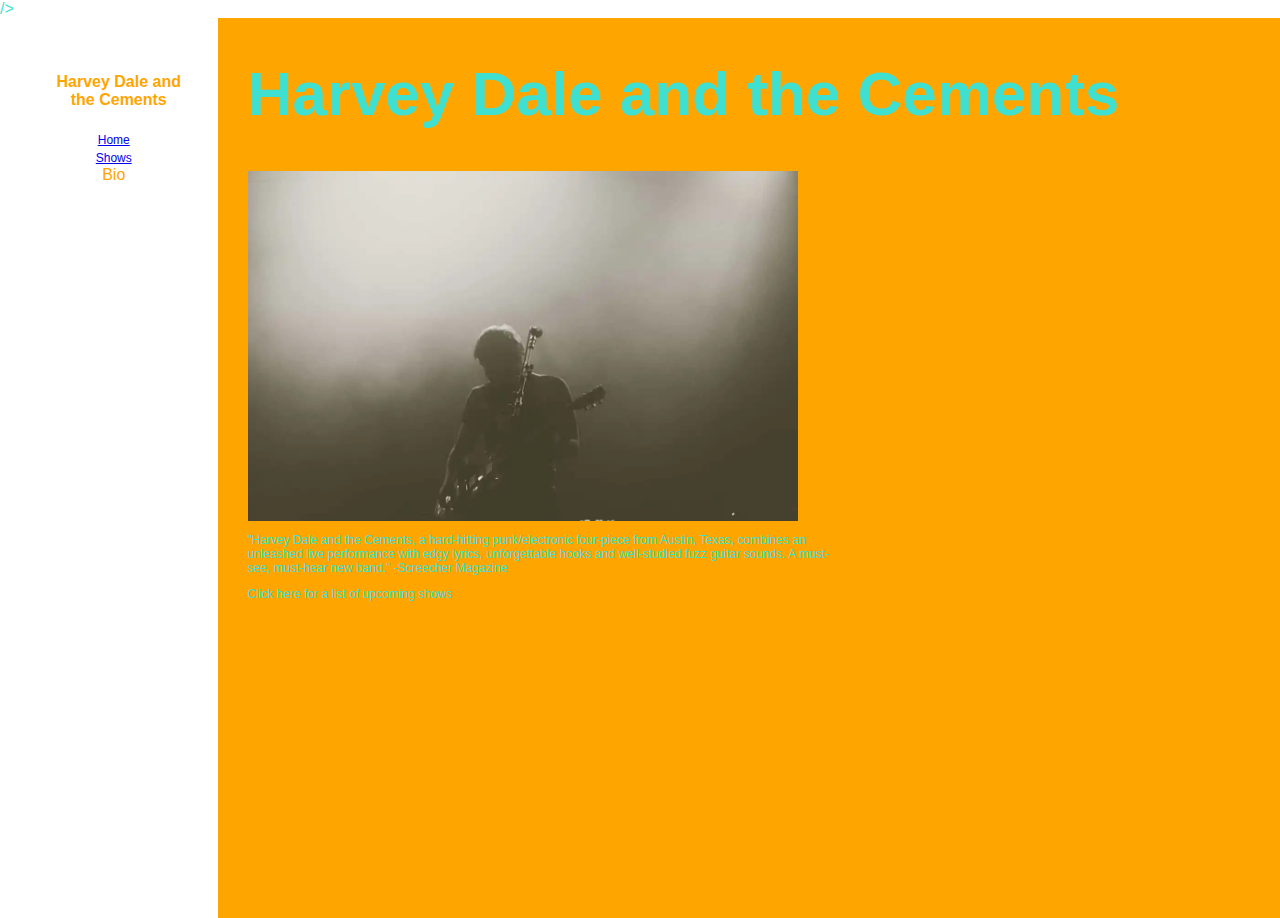
<file: docs/index.html>
<html>
  <head>
    <title>Harvey Dale and the Cements</title>
    <link rel="stylesheet" type="text/css" href="css/new-styles.css"/>/>
  </head>
  <body>
    <div class="container">
      <div class="nav">
        <h4>Harvey Dale and the Cements</h4>
        <ul>
          <li><a href="#">Home</a></li>
          <li><a href="shows.html">Shows</a></li>
          <li>Bio</li>
        </ul>
      </div>
      <div class="content">
        <h1>Harvey Dale and the Cements</h1>
        <img src="img/harvey-dale.jpg"/>
        <p>
          "Harvey Dale and the Cements, a hard-hitting punk/electronic four-piece from Austin, Texas, combines an unleashed live performance with edgy lyrics, unforgettable hooks and well-studied fuzz guitar sounds. A must-see, must-hear new band." -Screecher Magazine
        </p>
        <a href="shows.html">Click here for a list of upcoming shows</a>

      </div>
    </div>
  </body>
</html>
</file>
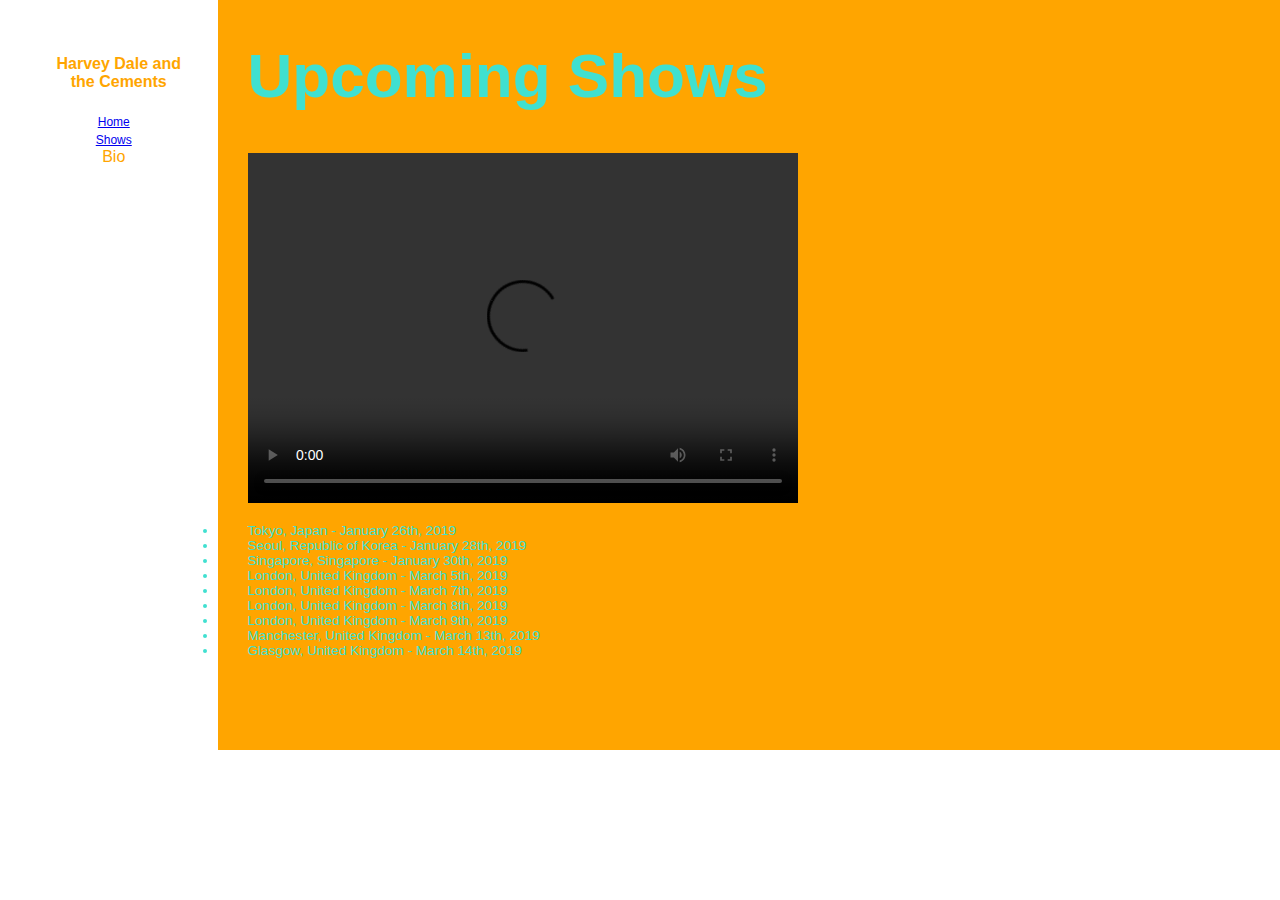
<file: docs/shows.html>
<!DOCTYPE html>
<html>
  <head>
    <title>Harvey Dale and the Cements</title>
    <link rel="stylesheet" type="text/css" href="css/new-styles.css"/>
  </head>
  <body>
    <div class="container">
      <div class="nav">
        <h4>Harvey Dale and the Cements</h4>
        <ul>
          <li><a href="index.html">Home</a></li>
          <li><a href="#">Shows</a></li>
          <li>Bio</li>
        </ul>
      </div>
      <div class="content">
        <h1>Upcoming Shows</h1>
        <video width="550px" height="350px" controls>
          <source src="https://s3.amazonaws.com/codecademy-content/projects/make-a-website/lesson-1/liveshow.mp4" type="video/mp4">
        </video>
        <ul style="list-style-type:disc;"></ul>
          <li>Tokyo, Japan - January 26th, 2019</li>
          <li>Seoul, Republic of Korea - January 28th, 2019</li>
          <li>Singapore, Singapore - January 30th, 2019</li>
          <li>London, United Kingdom - March 5th, 2019</li>
          <li>London, United Kingdom - March 7th, 2019</li>
          <li>London, United Kingdom - March 8th, 2019</li>
          <li>London, United Kingdom - March 9th, 2019</li>
          <li>Manchester, United Kingdom - March 13th, 2019</li>
          <li>Glasgow, United Kingdom - March 14th, 2019</li>
        </ul>
      </div>
    </div>
  </body>
</html>
</file>
<file: docs/css/new-styles.css>
body,html{margin:0;font-family:Arial;color:#40e0d0}a,p{font-size:.75rem}img{padding-left:30px;height:350px;width:550px}ul{list-style:none}.container{min-height:100%;display:flex}.nav{width:15%;min-width:140px;color:orange;padding-top:55px;padding-right:30px;text-align:center}.nav h4{-webkit-margin-before:0;margin-left:50px}.content{width:85%;min-height:750px;min-width:600px;background-color:orange}.content>*{padding-left:30px}.content li{font-size:.85rem}.content h1{font-size:62px;-webkit-margin-before:0;padding-top:40px}.content p{width:55%;min-width:550px}.content a{color:inherit;padding-left:30px;text-decoration:none}.content a:hover{text-decoration:underline}
/*# sourceMappingURL=[data-uri] */
</file>
